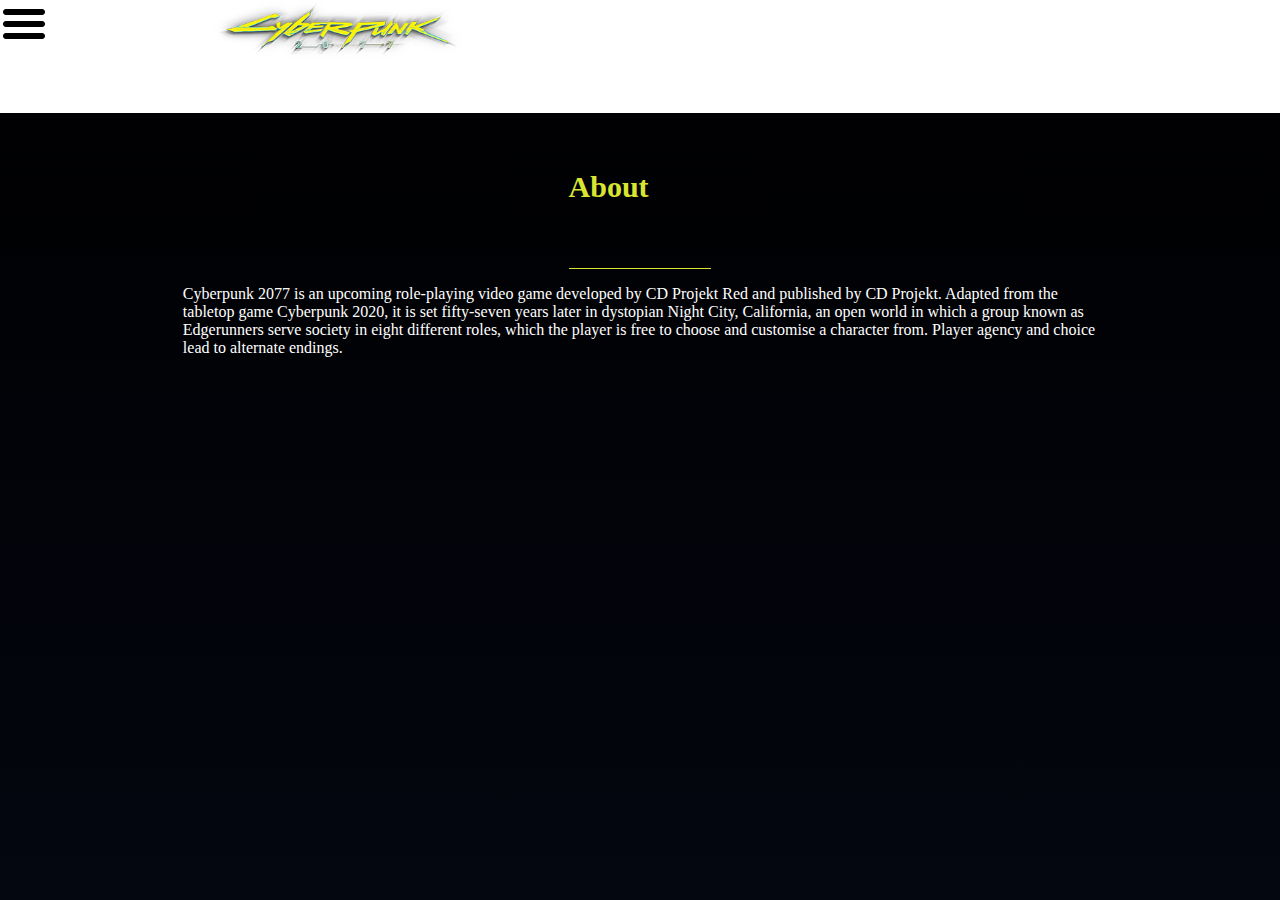
<file: Slutprojekt/site/public/about.html>
<!DOCTYPE html>
<html lang="en">
<head>
    <meta charset="UTF-8">
    <meta name="viewport" content="width=device-width, initial-scale=1.0">
    <meta http-equiv="X-UA-Compatible" content="ie=edge">
    <link rel="stylesheet" href="css/main.css">
    <title>Document</title>
</head>
<body>
    <header>
        <div class="logo">
            <img src="img/logo.png" alt="Cyberpunk2077" width="250" height="60">
        </div>
        <div class="menu">
        </div>
            <div class="fade-layer"></div>
            <div class="open" onclick="toggleMenu()">
                <img src="img/menu.png" alt="menu">
            </div>
            <div class="close" onclick="toggleMenu()">
                
                <img src="img/close.png" alt="menu">
                <ul>
                    <a href="index.html">
                        <li>Home</li>
                    </a>
                    <a href="media.html">
                        <li>Media</li>
                    </a>
                    <a href="news.html">
                        <li>News</li>
                    </a>
                </ul>
            </div>
        </div>
    </header>
    <div class="container_about">
    <h1 class="about">
        About
    </h1>
    <div class="infotext">
        <p>
            Cyberpunk 2077 is an upcoming role-playing video game developed by CD Projekt Red and published by CD Projekt. Adapted from the tabletop game Cyberpunk 2020, it is set fifty-seven years later in dystopian Night City, California, an open world in which a group known as Edgerunners serve society in eight different roles, which the player is free to choose and customise a character from. Player agency and choice lead to alternate endings.

        </p>
    </div>
</div>
    <script src="js/menu.js"></script>
</body>
</html>
</file>
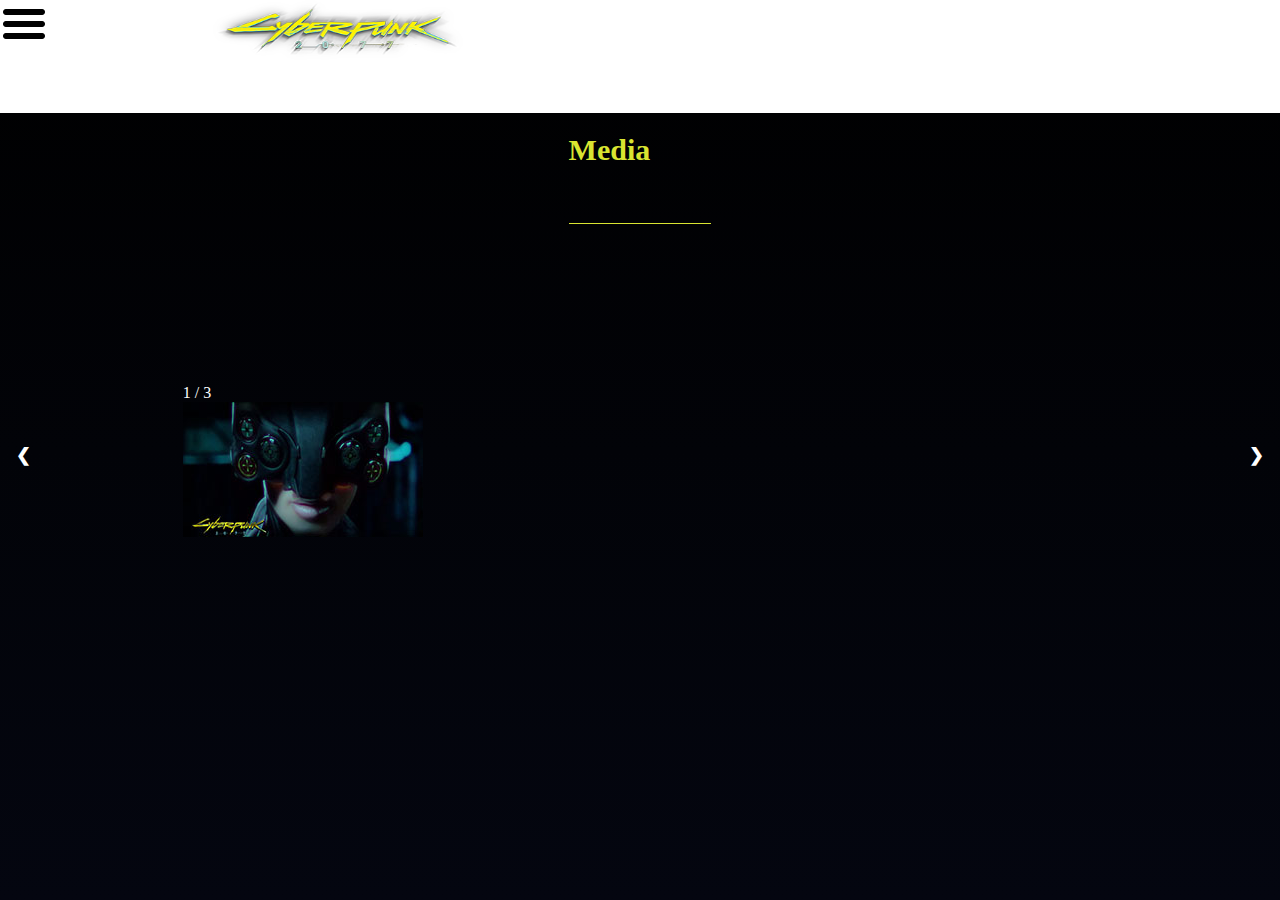
<file: Slutprojekt/site/public/media.html>
<!DOCTYPE html>
<html lang="en">
<head>
    <meta charset="UTF-8">
    <meta name="viewport" content="width=device-width, initial-scale=1.0">
    <meta http-equiv="X-UA-Compatible" content="ie=edge">
    <link rel="stylesheet" href="css/main.css">
    <title>Document</title>
</head>
<body>
    <header>
        <div class="logo">
            <img src="img/logo.png" alt="Cyberpunk2077" width="250" height="60">
        </div>
        <div class="menu">
        </div>
            <div class="fade-layer"></div>
            <div class="open" onclick="toggleMenu()">
                <img src="img/menu.png" alt="menu">
            </div>
            <div class="close" onclick="toggleMenu()">
                
                <img src="img/close.png" alt="menu">
                <ul>
                    <a href="index.html">
                        <li>Home</li>
                    </a>
                    <a href="media.html">
                        <li>Media</li>
                    </a>
                    <a href="news.html">
                        <li>News</li>
                    </a>
                </ul>
            </div>
        </div>
    </header>
    <div class="container_media">
    <h1 class="home">
        Media
    </h1>
    <div class="myslideshow">
        <div class="slideshow">
            <div class="numbertext">1 / 3</div>
            <img src="img/Slide1.jpg" alt="">
        </div>
        <div class="slideshow">
            <div class="numbertext">2 / 3</div>
            <img src="img/slide2.jpg" alt="">
        </div>
        <div class="slideshow">
            <div class="numbertext">3 / 3</div>
            <img src="img/slide3.jpg" alt="">
        </div>
    </div>
    <a class="prev" onclick="plusSlides(-1)">&#10094;</a>
    <a class="next" onclick="plusSlides(1)">&#10095;</a>
    <script src="js/slideshow.js"></script>
</div>

    <script src="js/menu.js"></script>
</body>
</html>
</file>
<file: Slutprojekt/site/public/css/main.css>
body {
  width: 100vw;
  height: 100vh;
  background: linear-gradient(black, #040610);
  display: grid;
  grid-template-rows: repeat(24, 1fr);
  grid-template-columns: repeat(7, 1fr);
  padding: 0;
  margin: 0;
  padding-top: 0;
  padding-bottom: 0; }

header {
  grid-row: 1/4;
  grid-column: span 7;
  display: grid;
  grid-template-rows: 1fr;
  grid-template-columns: repeat(6, 1fr);
  background-color: white; }

.open {
  text-align: left;
  grid-row: 1/2;
  grid-column: 1/2; }

.logo {
  grid-row: 1/2;
  grid-column: 2/6; }

.menu {
  grid-row: 1/2;
  grid-column: 1/2;
  margin: 0;
  padding: 0; }

.close {
  position: absolute;
  display: block;
  transform: translateX(-100%);
  text-align: left;
  transition: transform ease-out 0.5s;
  width: 50vw;
  height: 100vh;
  background: white; }

.fade-layer {
  display: none;
  background-color: black;
  width: 100vw;
  height: 100vh;
  position: absolute;
  opacity: 0; }

.show {
  display: block;
  transition: transform ease-out 0.5s;
  position: absolute;
  transform: translateX(0%); }

.fade {
  display: block;
  opacity: 0.5;
  transition: ease-out 1s; }

.container_index {
  grid-row: 4/25;
  grid-column: span 7;
  display: grid;
  grid-template-columns: repeat(7, 1fr);
  grid-template-rows: repeat(6, 1fr);
  background-image: url("../img/background.jpg"); }

.home {
  grid-row: 1/2;
  grid-column: 4/5;
  font-family: 'Kill The Noise';
  color: #D9E531;
  font-size: 30px;
  margin-top: 0px;
  border-bottom: 1px solid #D9E531; }

.mainpic {
  grid-row: 3/6;
  grid-column: 2/7;
  margin-left: auto;
  margin-right: auto; }

.abouttext {
  font-family: sans-serif, Montserrat-Regular;
  grid-row: 2/6;
  grid-column: 2/7;
  color: #D9E531;
  font-size: 14px;
  text-align: center; }

.whitebackground {
  grid-row: 2/6;
  grid-column: 2/7;
  background-color: black;
  border-radius: 20px; }

.container_media {
  grid-row: 4/25;
  grid-column: span 7;
  display: grid;
  grid-template-columns: repeat(7, 1fr);
  grid-template-rows: repeat(6, 1fr); }

.myslideshow {
  grid-row: 2/6;
  grid-column: 2/7;
  display: grid;
  grid-template-rows: repeat(6, 1fr);
  grid-template-columns: repeat(7, 1fr); }

.slideshow {
  display: none;
  margin-top: auto;
  margin-bottom: auto;
  grid-row: 2/5;
  grid-column: span 7; }

.mySlides {
  display: none; }

.prev, .next {
  cursor: pointer;
  position: absolute;
  top: 50%;
  width: auto;
  margin-top: -22px;
  padding: 16px;
  color: white;
  font-weight: bold;
  font-size: 18px;
  transition: 0.6s ease;
  border-radius: 0 3px 3px 0; }

.next {
  right: 0;
  border-radius: 3px 0 0 3px; }

.home {
  grid-row: 1/2;
  grid-column: 4/5;
  font-family: 'Kill The Noise';
  color: #D9E531;
  font-size: 30px;
  margin-top: 0px;
  border-bottom: 1px solid #D9E531;
  margin: 20px; }

.numbertext {
  color: white;
  font-family: "montserrat-regular"; }

.container_about {
  grid-column: span 7;
  grid-row: 5/24;
  display: grid;
  grid-template-columns: repeat(7, 1fr);
  grid-template-rows: repeat(6, 1fr); }

.infotext {
  color: white;
  grid-column: 2/7;
  grid-row: 2/7;
  margin-top: 0px; }

.about {
  grid-row: 1/2;
  grid-column: 4/5;
  font-family: 'Kill The Noise';
  color: #D9E531;
  font-size: 30px;
  margin-top: 0px;
  border-bottom: 1px solid #D9E531;
  margin: 20px;
  margin-bottom: 0px; }

.container_news {
  grid-row: 4/25;
  grid-column: span 7;
  display: grid;
  grid-template-columns: repeat(7, 1fr);
  grid-template-rows: repeat(6, 1fr);
  background-image: url("../img/background.jpg"); }

.news {
  grid-row: 1/2;
  grid-column: 4/5;
  font-family: 'Kill The Noise';
  color: #D9E531;
  font-size: 30px;
  margin-top: 0px;
  border-bottom: 1px solid #D9E531;
  margin: 20px; }

.whitebackground {
  grid-row: 2/6;
  grid-column: 2/7;
  background-color: black;
  border-radius: 20px; }
</file>
